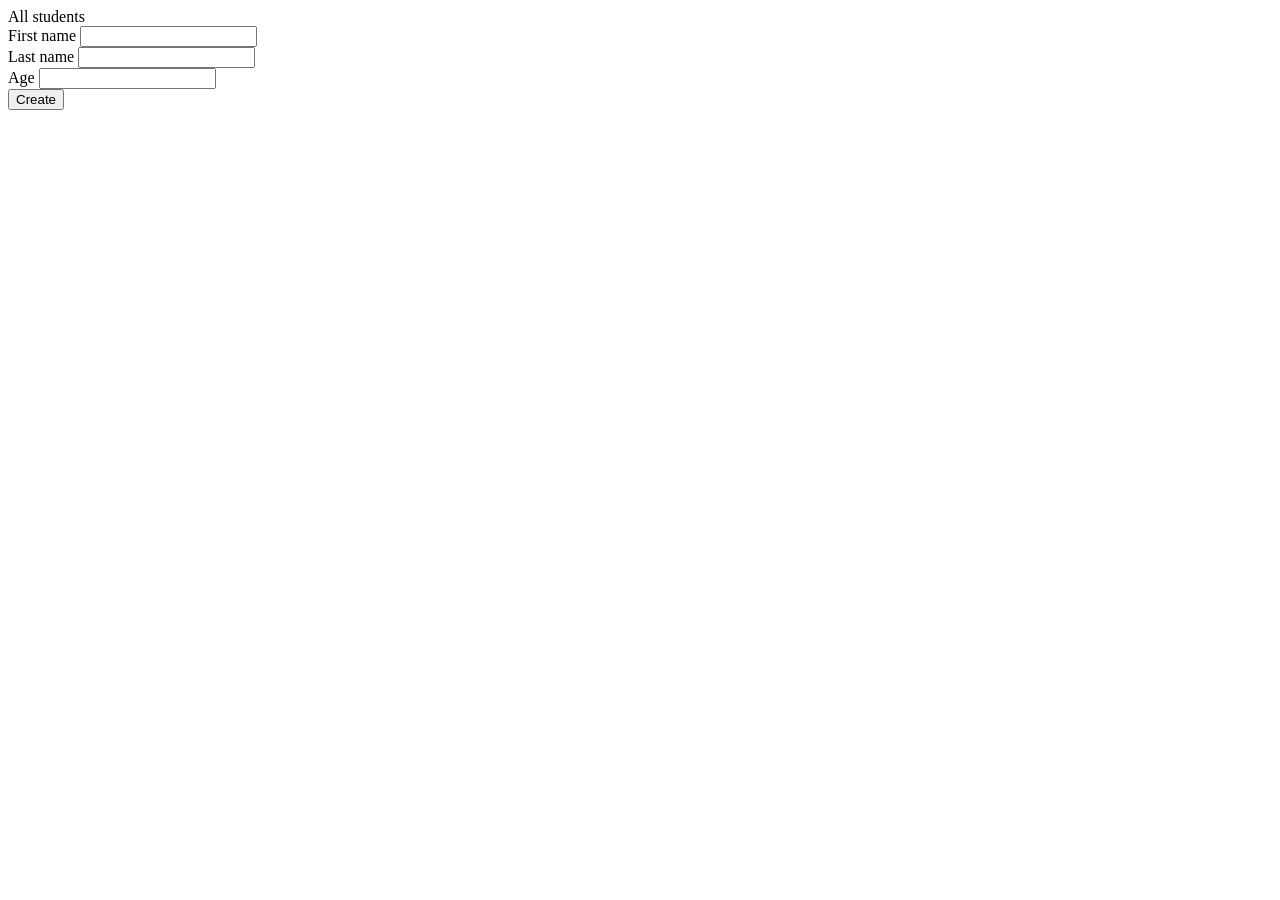
<file: demo_crud/src/main/resources/templates/pages/student_new.html>
<!DOCTYPE html>
<html lang="en"
      xmlns:th="http://www.thymeleaf.org"
      xmlns:layout="http://www.ultraq.net.nz/thymeleaf/layout"
      layout:decorate="~{fragments/layout}">
<head>
    <meta charset="UTF-8">
    <title>Title</title>
</head>
<body>

<div layout:fragment="main_content">
    <div class="col-12">
        <div class="card">
            <div class="card-header">
                All students
            </div>
            <div class="card-body">
                <form method="post" th:action="@{/students/new}" th:object="${student}">
                    <div class="mb-3">
                        <label for="firstName" class="form-label">First name</label>
                        <input type="text" class="form-control" id="firstName" aria-describedby="emailHelp" th:field="*{firstName}">
                    </div>
                    <div class="mb-3">
                        <label for="lastName" class="form-label">Last name</label>
                        <input type="text" class="form-control" id="lastName" aria-describedby="emailHelp" th:field="*{lastName}">
                    </div>
                    <div class="mb-3">
                        <label for="age" class="form-label">Age</label>
                        <input type="number" class="form-control" id="age" aria-describedby="emailHelp" th:field="*{age}">
                    </div>
                    <button type="submit" class="btn btn-primary">Create</button>
                </form>
            </div>
        </div>
    </div>
</div>

</body>
</html>
</file>
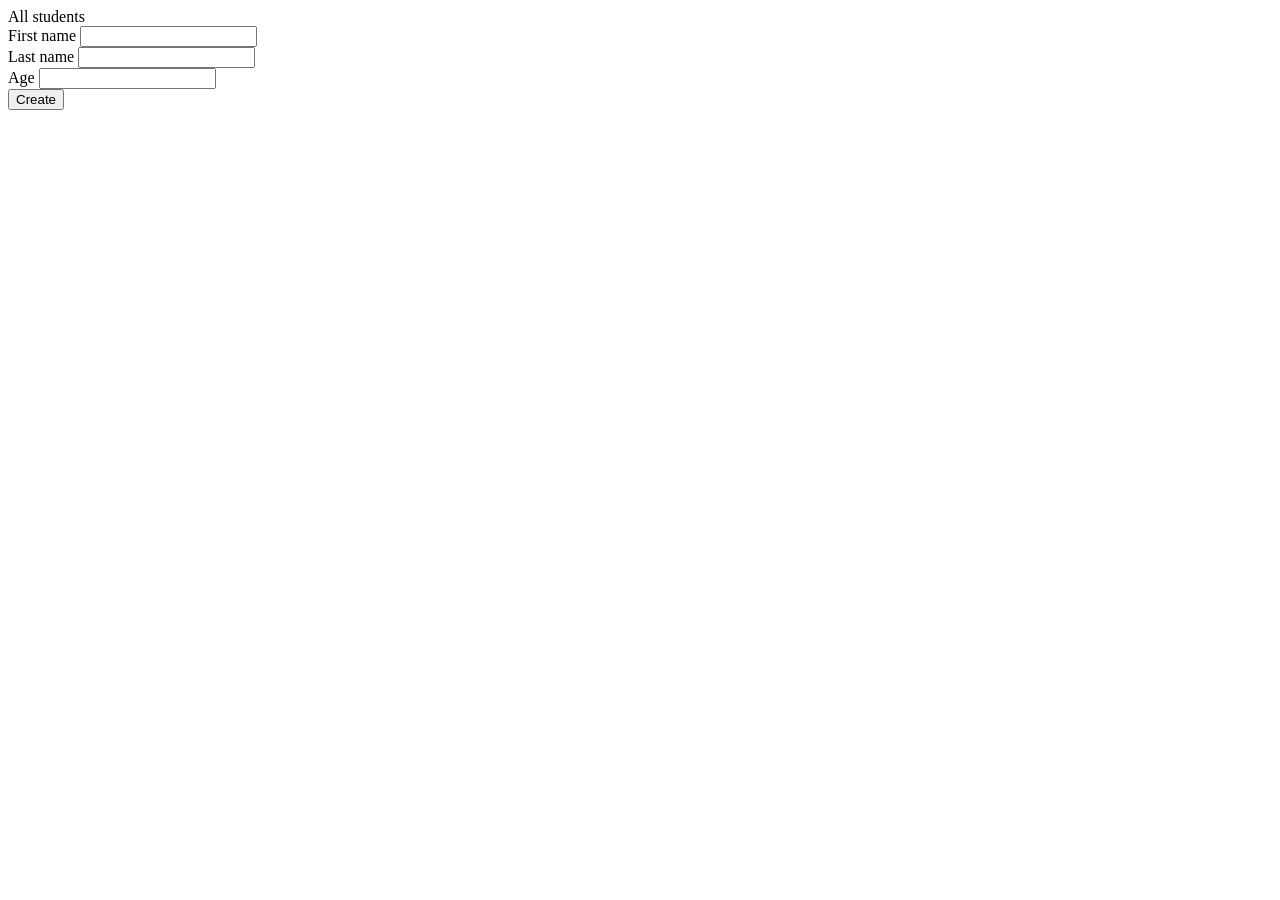
<file: demo_crud/src/main/resources/templates/pages/student_update.html>
<!DOCTYPE html>
<html lang="en"
      xmlns:th="http://www.thymeleaf.org"
      xmlns:layout="http://www.ultraq.net.nz/thymeleaf/layout"
      layout:decorate="~{fragments/layout}">
<head>
    <meta charset="UTF-8">
    <title>Title</title>
</head>
<body>

<div layout:fragment="main_content">
    <div class="col-12">
        <div class="card">
            <div class="card-header">
                All students
            </div>
            <div class="card-body">
                <form method="post" th:action="@{'/students/' + ${student.id} + '/update'}" th:object="${student}">
                    <div class="mb-3">
                        <label for="firstName" class="form-label">First name</label>
                        <input type="text" class="form-control" id="firstName" aria-describedby="emailHelp" th:field="*{firstName}" th:value="${student.firstName}">
                    </div>
                    <div class="mb-3">
                        <label for="lastName" class="form-label">Last name</label>
                        <input type="text" class="form-control" id="lastName" aria-describedby="emailHelp" th:field="*{lastName}" th:value="${student.lastName}">
                    </div>
                    <div class="mb-3">
                        <label for="age" class="form-label">Age</label>
                        <input type="number" class="form-control" id="age" aria-describedby="emailHelp" th:field="*{age}" th:value="${student.age}">
                    </div>
                    <button type="submit" class="btn btn-primary">Create</button>
                </form>
            </div>
        </div>
    </div>
</div>

</body>
</html>
</file>
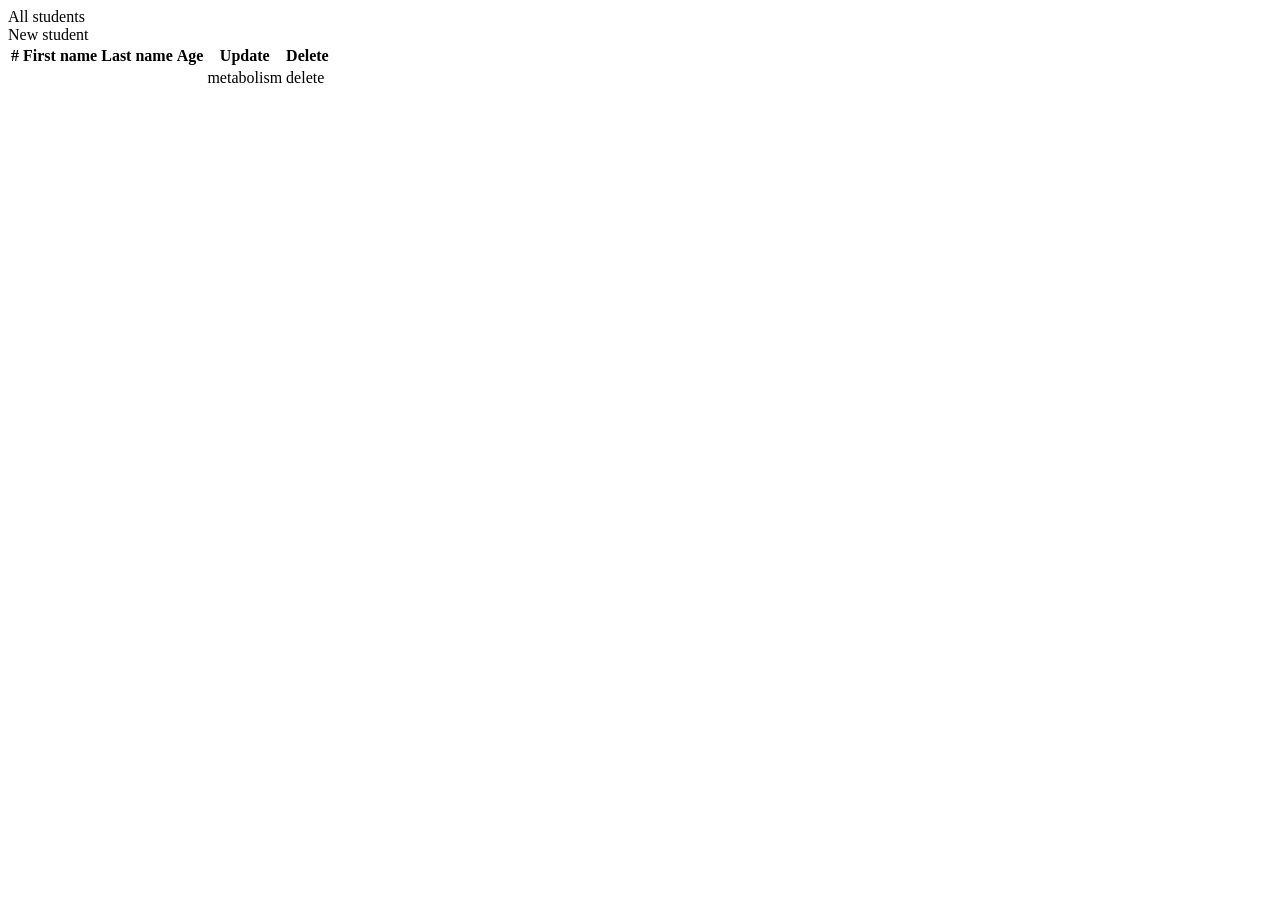
<file: demo_crud/src/main/resources/templates/pages/students.html>
<!DOCTYPE html>
<html lang="en"
      xmlns:th="http://www.thymeleaf.org"
      xmlns:layout="http://www.ultraq.net.nz/thymeleaf/layout"
      layout:decorate="~{fragments/layout}">
<head>
    <meta charset="UTF-8">
    <title>Title</title>
</head>
<body>

<div layout:fragment="main_content">
    <div class="col-12">
        <div class="card">
            <div class="card-header">
                <div class="d-flex justify-content-between">
                    <div>
                        All students
                    </div>
                    <div>
                        <a type="button" class="btn btn-primary" th:href="@{/students/new}">New student</a>
                    </div>
                </div>
            </div>
            <div class="card-body">
                <table class="table table-striped">
                    <thead>
                    <tr>
                        <th>#</th>
                        <th>First name</th>
                        <th>Last name</th>
                        <th>Age</th>
                        <th>Update</th>
                        <th>Delete</th>
                    </tr>
                    </thead>
                    <tbody>
                    <tr th:each="student, iter : ${students}">
                        <td th:text="${iter.index}"></td>
                        <td th:text="${student.firstName}"></td>
                        <td th:text="${student.lastName}"></td>
                        <td th:text="${student.age}"></td>
                        <td>
                            <a type="button" class="btn btn-secondary" th:href="@{'/students/' + ${student.id} + '/update'}">
                                <span class="material-symbols-rounded">metabolism</span>
                            </a>
                        </td>
                        <td>
                            <a type="button" class="btn btn-danger" th:href="@{'/students/' + ${student.id} + '/delete'}">
                                <span class="material-symbols-rounded">delete</span>
                            </a>
                        </td>
                    </tr>
                    </tbody>
                </table>
            </div>
        </div>
    </div>
</div>

</body>
</html>
</file>
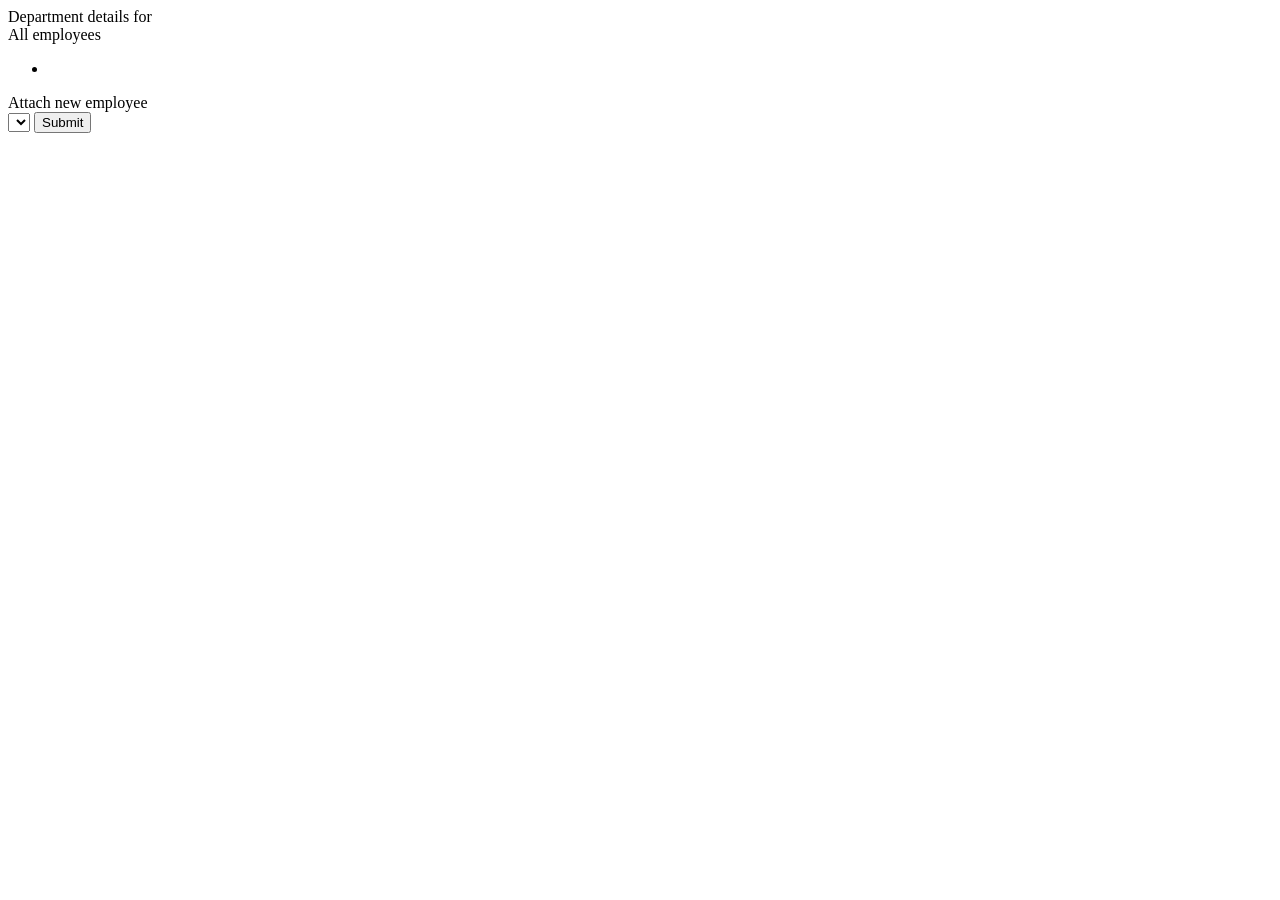
<file: unit_21_crud_thymeleaf/src/main/resources/templates/pages/departments/department_details.html>
<!DOCTYPE html>
<html lang="en" xmlns:th="http://www.thymeleaf.org"
      xmlns:layout="http://www.ultraq.net.nz/thymeleaf/layout"
      layout:decorate="~{fragments/layout}">
<body>

<div layout:fragment="content">
    <div class="card mt-2">
        <div class="card-header">
            Department details for <span th:text="${department.getName()}"></span>
        </div>
        <div class="card-body">
            <div class="d-flex flex-column justify-content-center">
                <div class="p-2">
                    All employees
                </div>
                <div class="p-2">
                    <ul>
                        <li th:each="emp : ${department.getEmployees()}">
                            <span th:text="${emp.firstName}"></span>
                            <span th:text="${emp.lastName}"></span>
                        </li>
                    </ul>
                </div>
            </div>
            <div class="d-flex flex-column justify-content-center">
                <div class="p-2">
                    Attach new employee
                </div>
                <div class="p-2">
                    <form method="post" th:action="@{'/departments/' + ${department.getId()} + '/attach'}" th:object="${data}">
                        <div class="d-flex gap-3">
                            <select class="form-select" th:field="*{employeeId}">
                                <option th:each="key : ${employees}"
                                        th:value="${key.getId()}"
                                        th:utext="${key.getFirstName() + ' ' + key.getLastName()}"></option>
                            </select>

                            <input type="submit" th:value="'Submit'" class="btn btn-primary">
                        </div>
                    </form>
                </div>
            </div>
        </div>
    </div>
</div>

</body>
</html>
</file>
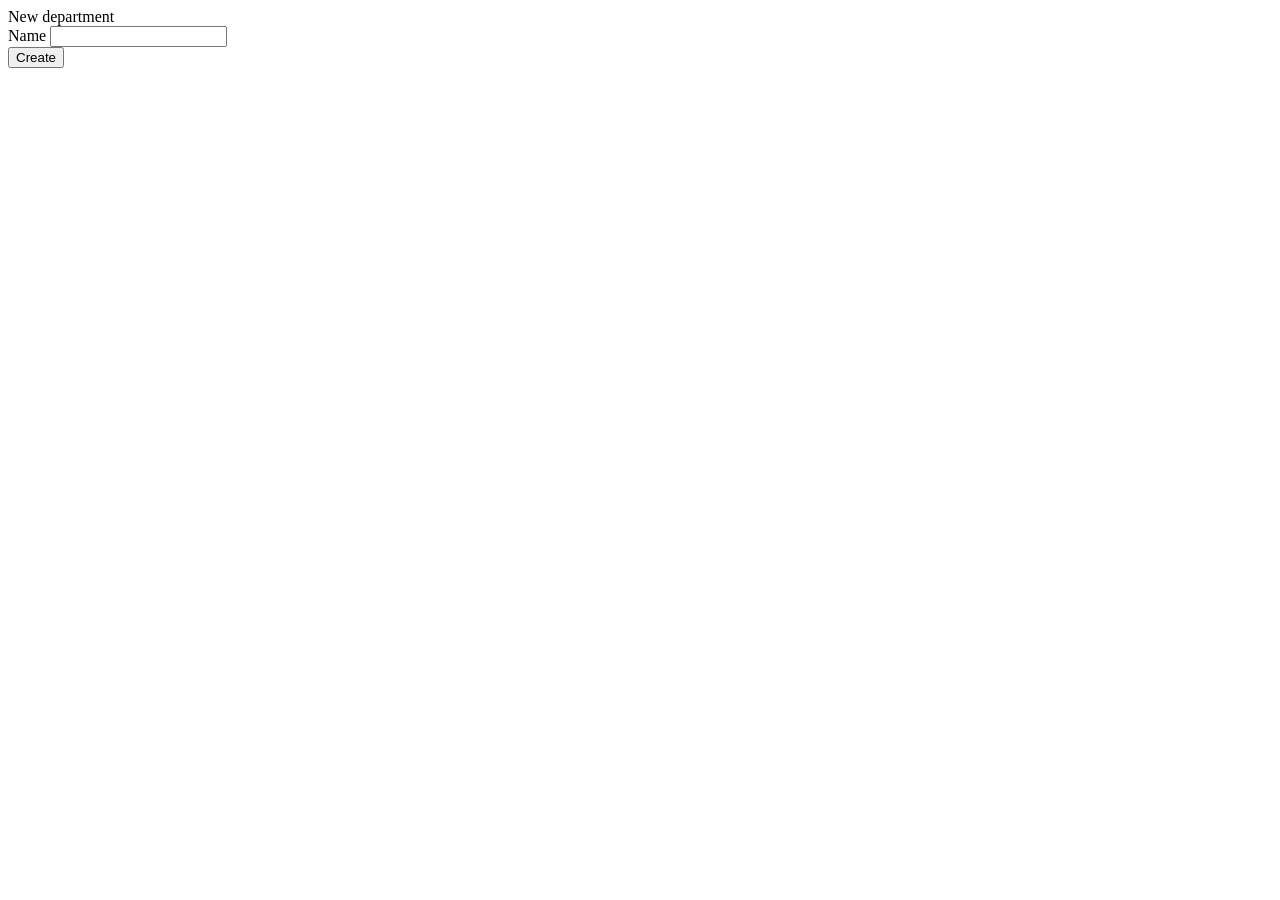
<file: unit_21_crud_thymeleaf/src/main/resources/templates/pages/departments/department_new.html>
<!DOCTYPE html>
<html lang="en" xmlns:th="http://www.thymeleaf.org"
      xmlns:layout="http://www.ultraq.net.nz/thymeleaf/layout"
      layout:decorate="~{fragments/layout}">

<body>
<div layout:fragment="content">
    <div class="card mt-2">
        <div class="card-header">
            New department
        </div>
        <div class="card-body">
            <form th:action="@{/departments/new}" th:object="${department}" method="post">
                <div class="mb-3">
                    <label for="name" class="form-label">Name</label>
                    <input type="text" class="form-control" id="name" th:field="*{name}">
                </div>

                <button type="submit" class="btn btn-primary">Create</button>
            </form>
        </div>
    </div>
</div>
</body>
</html>
</file>
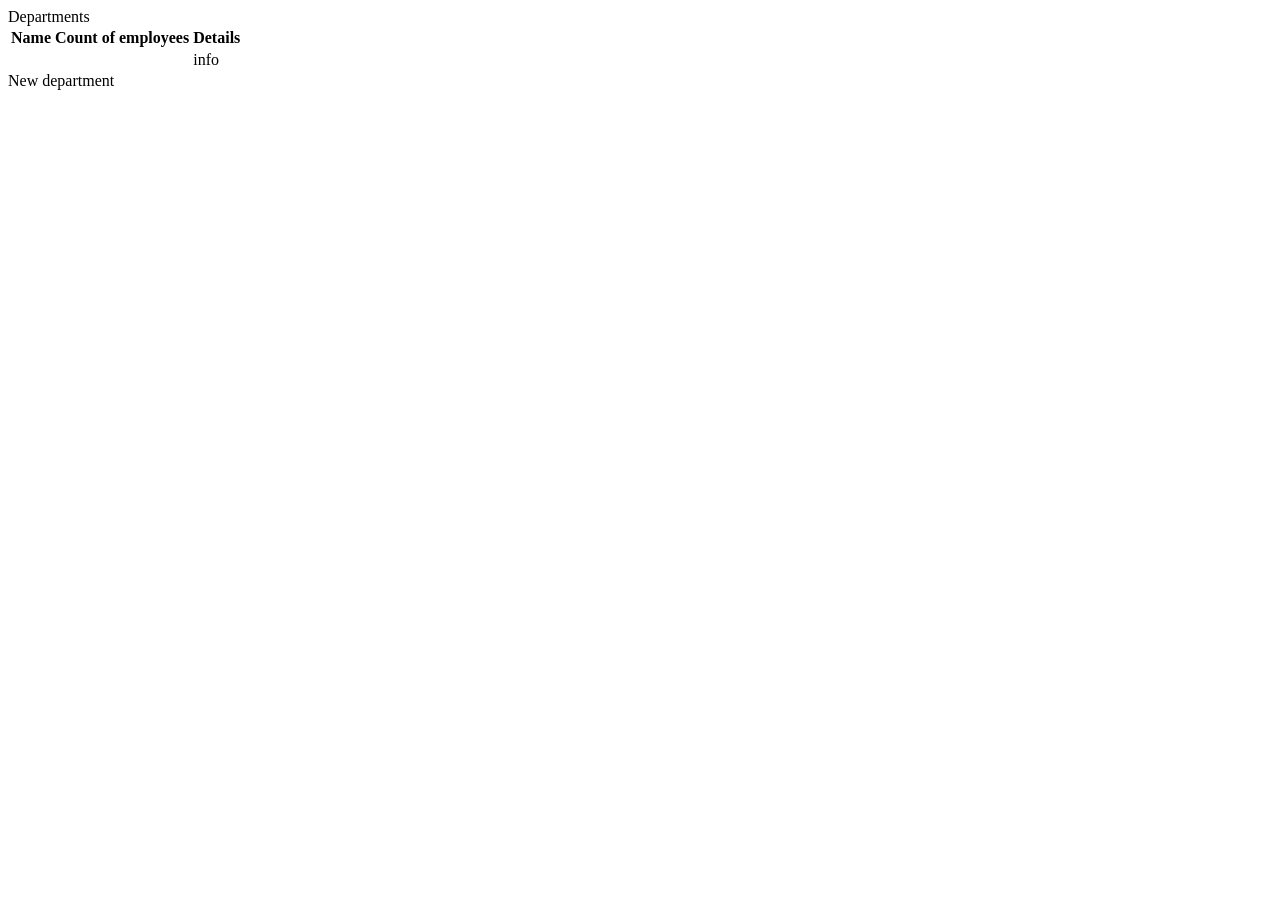
<file: unit_21_crud_thymeleaf/src/main/resources/templates/pages/departments/departments.html>
<!DOCTYPE html>
<html lang="en" xmlns:th="http://www.thymeleaf.org"
      xmlns:layout="http://www.ultraq.net.nz/thymeleaf/layout"
      layout:decorate="~{fragments/layout}">
<body>

<div layout:fragment="content">
    <div class="card mt-2">
        <div class="card-header">
            Departments
        </div>
        <div class="card-body">
            <table class="table table-striped">
                <thead>
                <tr>
                    <th>Name</th>
                    <th>Count of employees</th>
                    <th>Details</th>
                </tr>
                </thead>
                <tbody>
                <tr th:each="department : ${departments}">
                    <td th:text="${department.getName()}"></td>
                    <td th:text="${department.getEmployees().size()}"></td>
                    <td>
                        <a th:href="@{'/departments/' + ${department.getId()}}" type="button" class="btn btn-info">info</a>
                    </td>
                </tr>
                </tbody>
            </table>

            <div class="mt-4">
                <a th:href="@{/departments/new}" type="button" class="btn btn-primary">New department</a>
            </div>
        </div>
    </div>
</div>

</body>
</html>
</file>
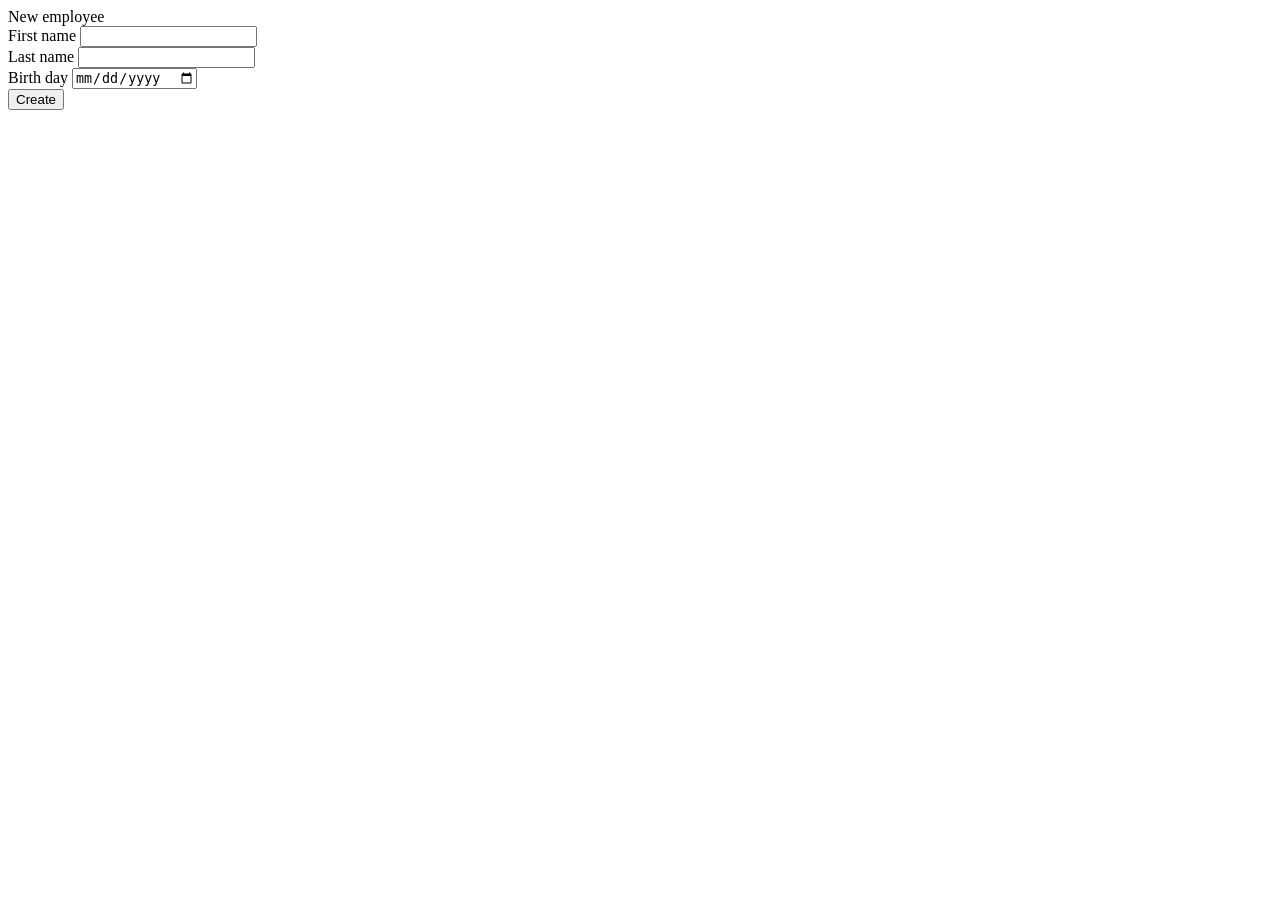
<file: unit_21_crud_thymeleaf/src/main/resources/templates/pages/employees/employee_new.html>
<!DOCTYPE html>
<html lang="en" xmlns:th="http://www.thymeleaf.org"
      xmlns:layout="http://www.ultraq.net.nz/thymeleaf/layout"
      layout:decorate="~{fragments/layout}">

<body>
<div layout:fragment="content">
    <div class="card mt-2">
        <div class="card-header">
            New employee
        </div>
        <div class="card-body">
            <form th:action="@{/employees/new}" th:object="${employee}" method="post">
                <div class="mb-3">
                    <label for="firstName" class="form-label">First name</label>
                    <input type="text" class="form-control" id="firstName" th:field="*{firstName}">
                </div>
                <div class="mb-3">
                    <label for="lastName" class="form-label">Last name</label>
                    <input type="text" class="form-control" id="lastName" th:field="*{lastName}">
                </div>
                <div class="mb-3">
                    <label for="birthDay" class="form-label">Birth day</label>
                    <input type="date" class="form-control" id="birthDay" th:field="*{birthDay}">
                </div>

                <button type="submit" class="btn btn-primary">Create</button>
            </form>
        </div>
    </div>
</div>
</body>
</html>
</file>
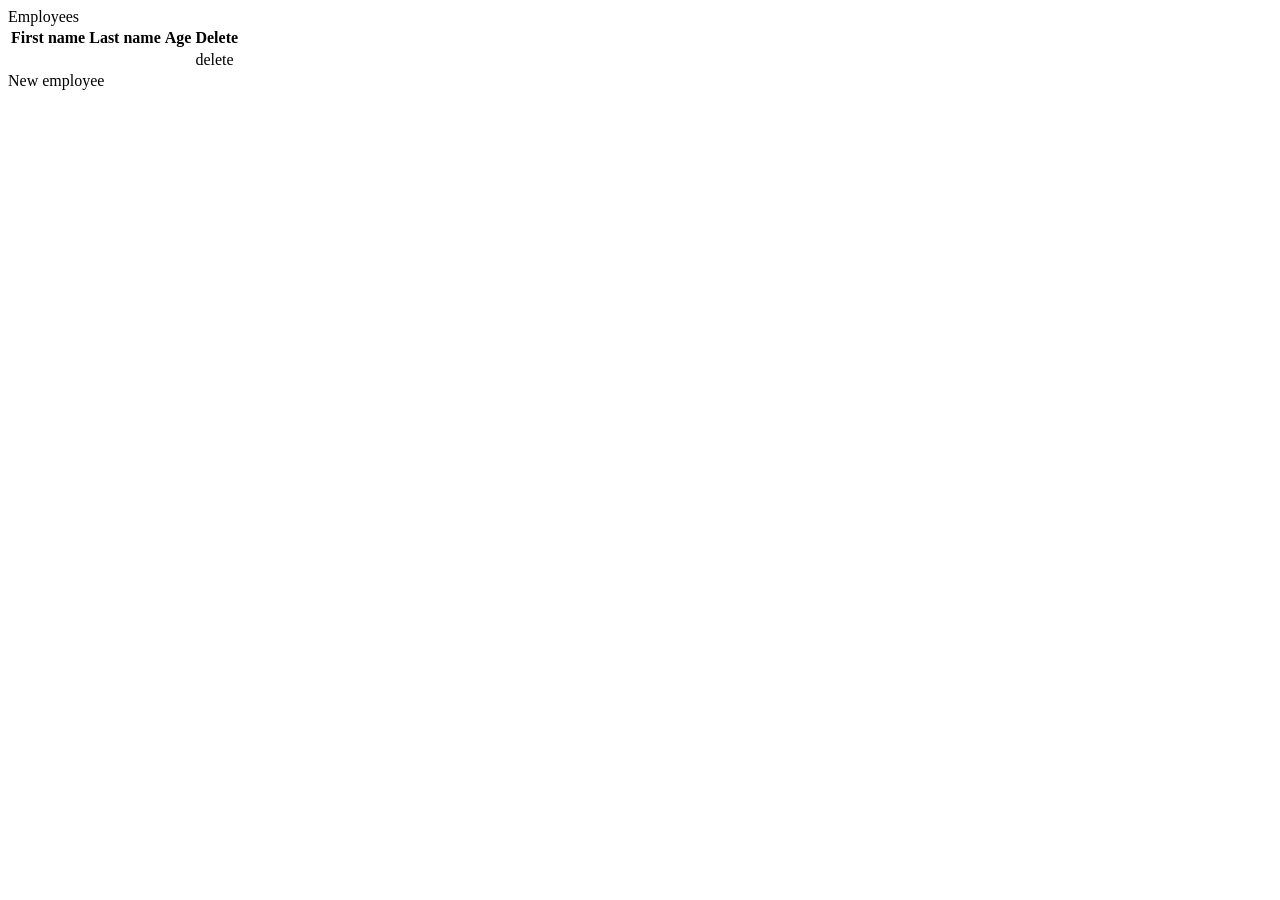
<file: unit_21_crud_thymeleaf/src/main/resources/templates/pages/employees/employees.html>
<!DOCTYPE html>
<html lang="en" xmlns:th="http://www.thymeleaf.org"
      xmlns:layout="http://www.ultraq.net.nz/thymeleaf/layout"
      layout:decorate="~{fragments/layout}">
<body>

<div layout:fragment="content">
    <div class="card mt-2">
        <div class="card-header">
            Employees
        </div>
        <div class="card-body">
            <table class="table table-striped">
                <thead>
                <tr>
                    <th>First name</th>
                    <th>Last name</th>
                    <th>Age</th>
                    <th>Delete</th>
                </tr>
                </thead>
                <tbody>
                <tr th:each="employee : ${employees}">
                    <td th:text="${employee.getFirstName()}"></td>
                    <td th:text="${employee.getLastName()}"></td>
                    <td th:text="${employee.getAge()}"></td>
                    <td>
                        <a th:href="@{'/employees/' + ${employee.getId()} + '/delete'}" type="button" class="btn btn-danger">delete</a>
                    </td>
                </tr>
                </tbody>
            </table>

            <div class="mt-4">
                <a th:href="@{/employees/new}" type="button" class="btn btn-primary">New employee</a>
            </div>
        </div>
    </div>
</div>

</body>
</html>
</file>
